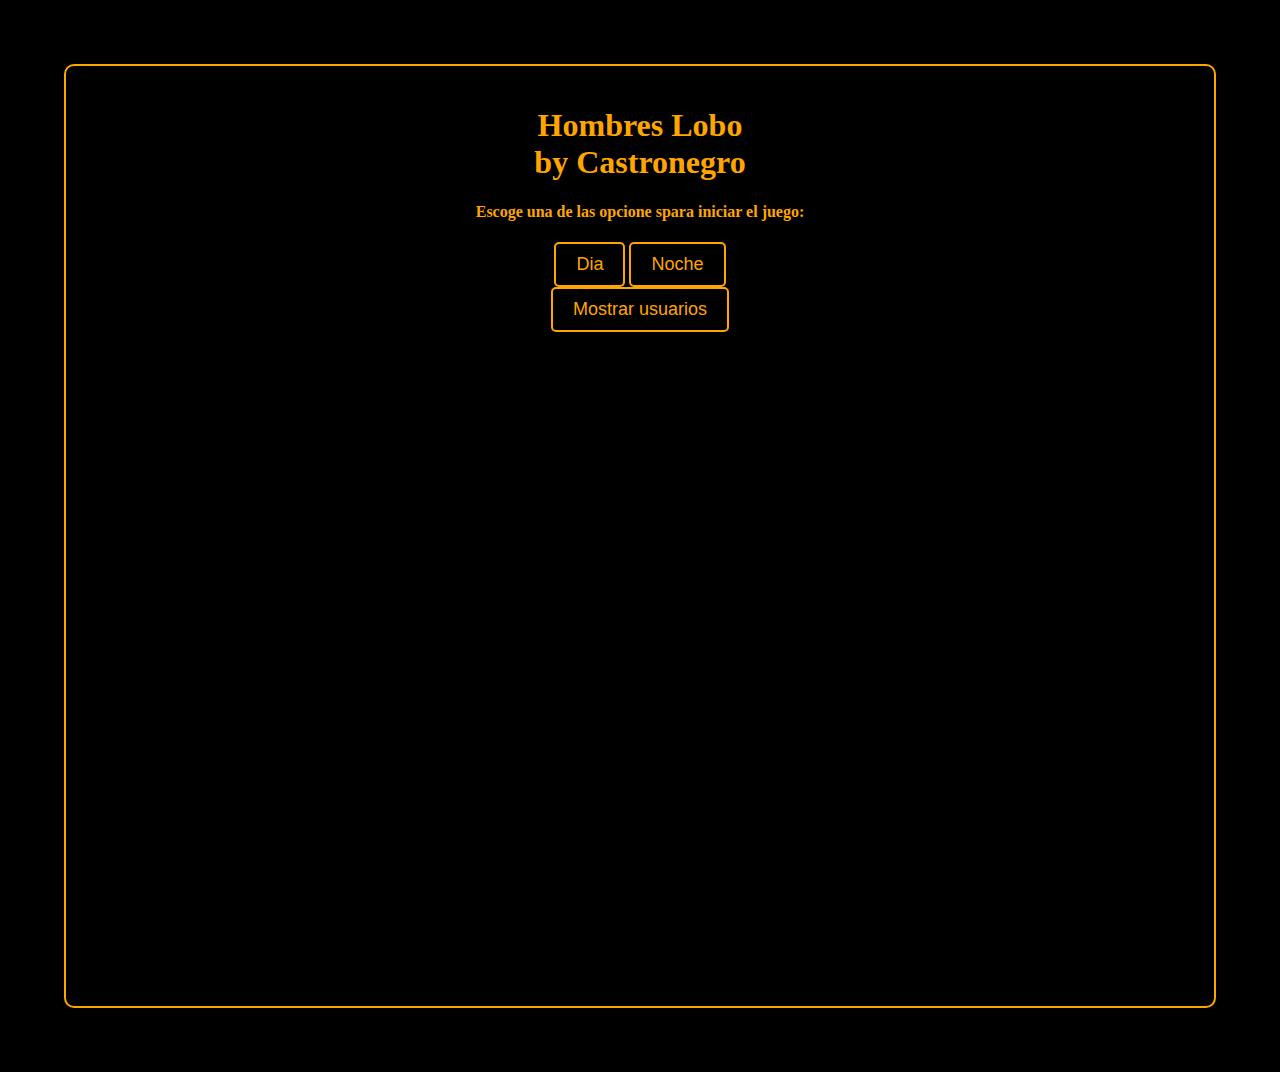
<file: narrator_app/index.html>
<!DOCTYPE html>
<html lang="en">

<head>
    <meta charset="UTF-8">
    <meta name="viewport" content="width=device-width, initial-scale=1.0">
    <title>Narrator | App</title>
    <link rel="stylesheet" href="styles.css">
    <link
        href="[data-uri]"
        rel="icon" type="image/x-icon">
</head>

<body>
    <h1 id="title">Hombres Lobo <br> by Castronegro</h1>

    <div id="narrador">
        <h4>Escoge una de las opcione spara iniciar el juego:</h4>
        <button id="dia">Dia</button>
        <button id="noche">Noche</button>
    </div>
    <button id="traer-usuarios">Mostrar usuarios</button>
    <div id="users"></div>
    <script src="https://cdn.socket.io/4.8.1/socket.io.min.js"></script>
    <script src="index.js"></script>
</body>

</html>
</file>
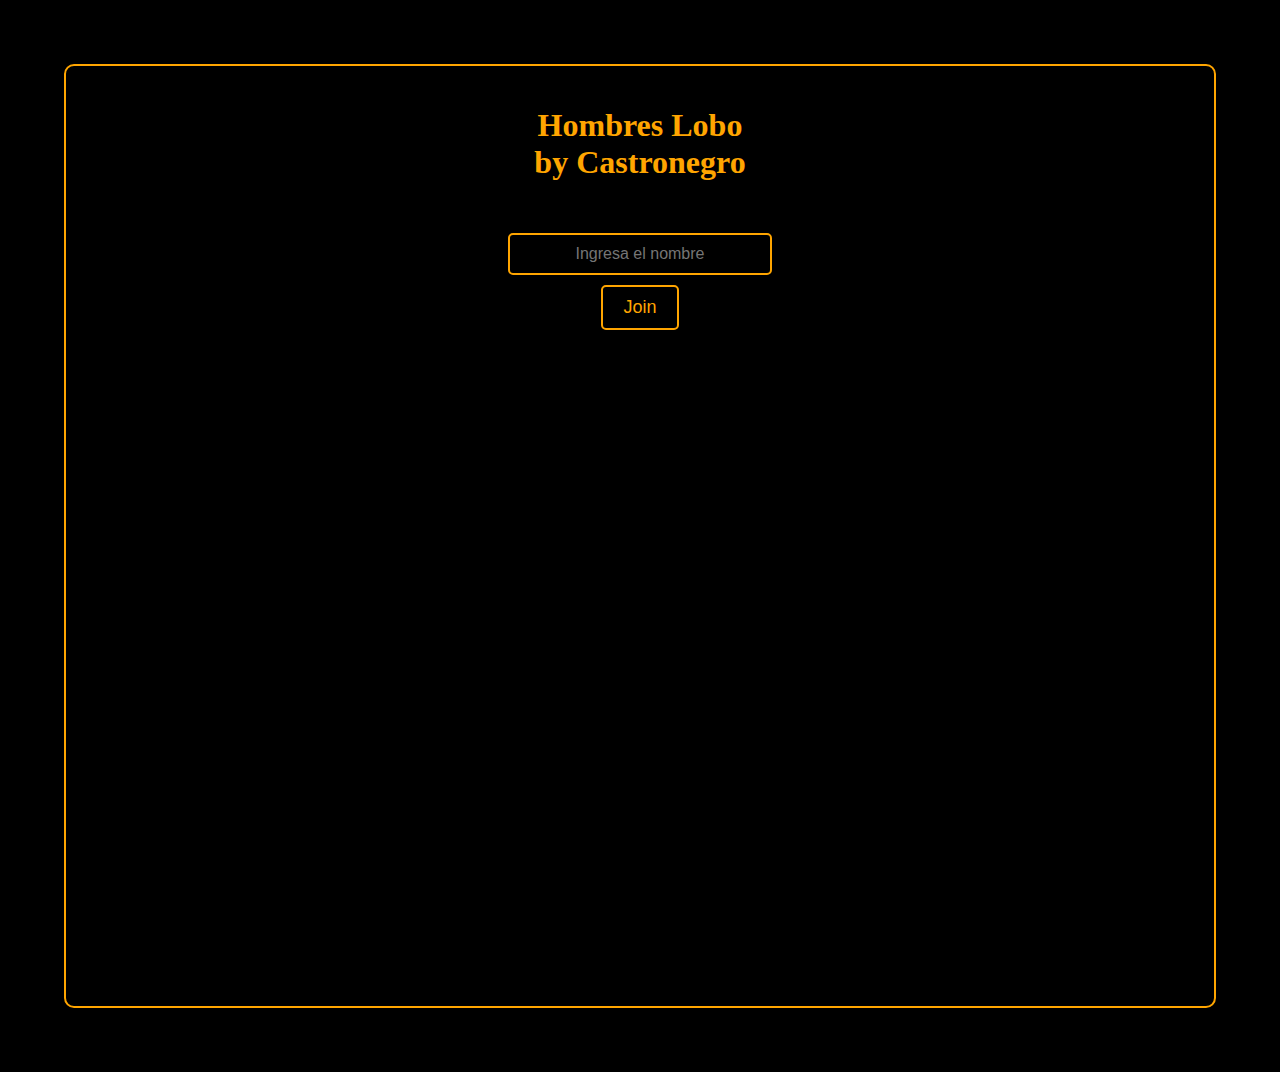
<file: player_app/index.html>
<!DOCTYPE html>
<html lang="en">

<head>
    <meta charset="UTF-8">
    <meta name="viewport" content="width=device-width, initial-scale=1.0">
    <title>Player | App</title>
    <link rel="stylesheet" href="styles.css">
    <link
        href="[data-uri]"
        rel="icon" type="image/x-icon">
</head>

<body id="body">
    
    <h1 id="title">Hombres Lobo <br> by Castronegro</h1>
    <div id="register">
        <input type="text" id="name" placeholder="Ingresa el nombre">
        <button id="join">Join</button>
    </div>
    <div id="screen-player">
        
    </div>
    <script src="https://cdn.socket.io/4.8.1/socket.io.min.js"></script>
    <script src="index.js"></script>
</body>

</html>
</file>
<file: narrator_app/styles.css>
button {
    background-color: black;
    color: orange;
    border: 2px solid orange;
    padding: 10px 20px;
    font-size: 18px;
    cursor: pointer;
    border-radius: 5px;
    transition: 0.3s;
}
body {
    background-color: black;
    border: 2px solid orange;
    padding: 20px;
    margin: 4rem;
    height: 900px;
    border-radius: 10px;
    color: orange;
    text-align: center;
}
#title {
    text-align: center;
    color: orange;
}
</file>
<file: player_app/styles.css>
body {
    background-color: black;
    border: 2px solid orange;
    padding: 20px;
    margin: 4rem;
    height: 900px;
    border-radius: 10px;
    color: orange;
}
#title {
    text-align: center;
    color: orange;
}
#register {
    background-color: black;
    color: orange;
    font-family: 'Comic Sans MS', cursive, sans-serif;
    text-align: center;
    padding: 20px;

    width: 300px;
    margin: auto;
    border-radius: 10px;
}

#name {
    width: 80%;
    padding: 10px;
    margin: 10px 0;
    border: 2px solid orange;
    background-color: black;
    color: lightblue;
    font-size: 16px;
    text-align: center;
    border-radius: 5px;
}

button {
    background-color: black;
    color: orange;
    border: 2px solid orange;
    padding: 10px 20px;
    font-size: 18px;
    cursor: pointer;
    border-radius: 5px;
    transition: 0.3s;
}

#join:hover {
    background-color: orange;
    color: black;
}
#screen-player {
    text-align: center;
}
</file>
